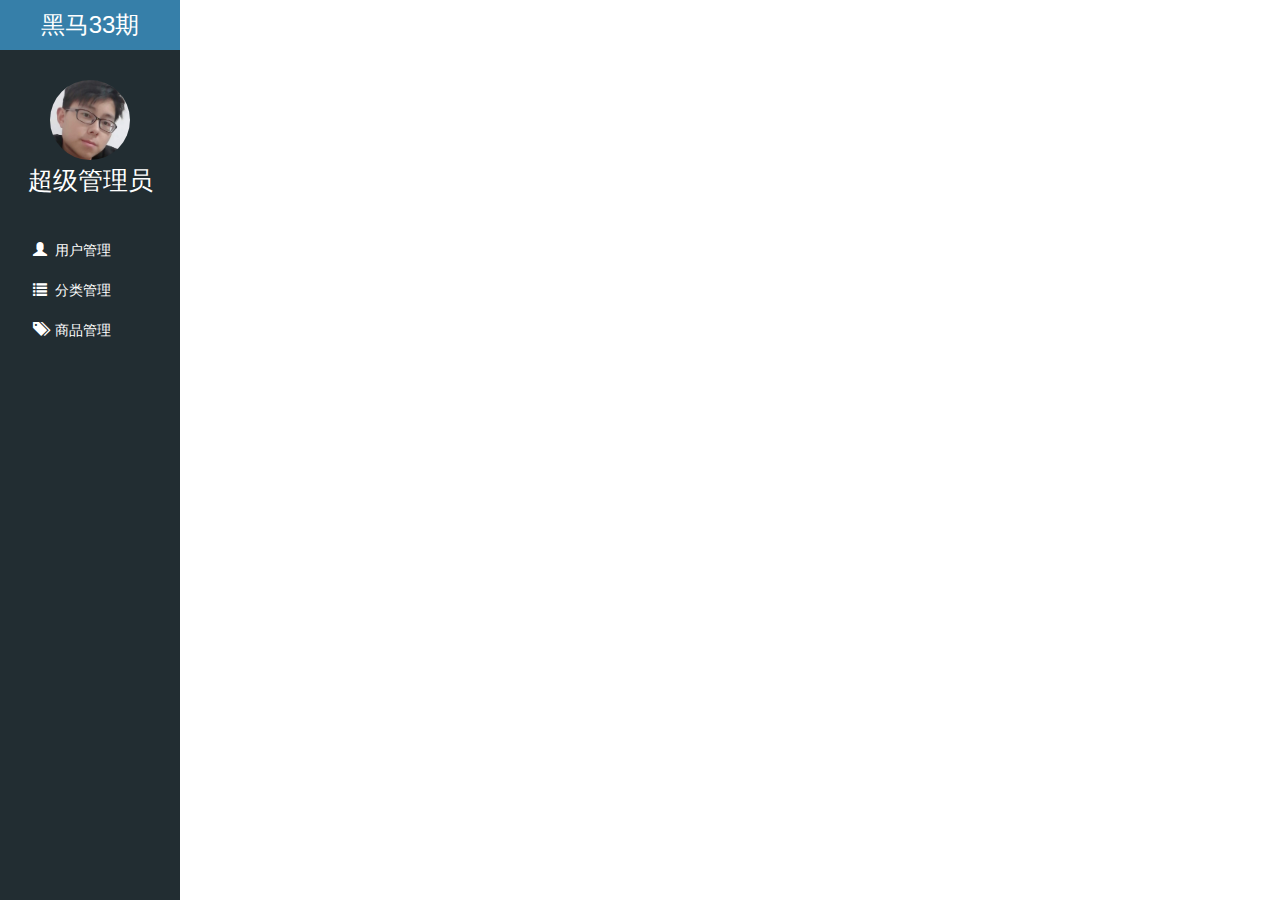
<file: index.html>
<!DOCTYPE html>
<html lang="en">

<head>
    <meta charset="UTF-8">
    <title>Document</title>
    <meta name="viewport" content="width=device-width, initial-scale=1.0">
    <link rel="stylesheet" href="./lib/bootstrap/css/bootstrap.css">
    <link rel="stylesheet" href="./lib/bootstrap-validator/css/bootstrapValidator.min.css">
    <link rel="stylesheet" href="./lib/nprogress/nprogress.css">
    <link rel="stylesheet" href="./css/common.css">
</head>

<body>
    <div class='lt_aside'>
        <div class='left_header'>
            <a href="#">黑马33期</a>
        </div>
        <div class='user'>
            <img src="./images/default.jpg" alt="">
            <p>超级管理员</p>
        </div>
        <div class='nav'>
            <ul>
                <li><a href="#">
                        <i class='glyphicon glyphicon-user'></i>
                        <span>用户管理</span>
                    </a></li>
                <li><a href="#">
                        <i class='glyphicon glyphicon-list'></i>
                        <span>分类管理</span>
                    </a></li>
                <li><a href="#">
                        <i class='glyphicon glyphicon-tags'></i>
                        <span>商品管理</span>
                    </a></li>
            </ul>
        </div>
    </div>







    <script src="./lib/jquery/jquery.min.js"></script>
    <script src="./lib/bootstrap/js/bootstrap.min.js"></script>
    <script src="./lib/bootstrap-validator/js/bootstrapValidator.min.js"></script>
    <script src="./lib/nprogress/nprogress.js"></script>
    <script src="./lib/echarts/echarts.min.js"></script>
    <script src="./js/common.js"></script>
    <!-- <script src="./js/isLogin.js"></script> -->
    <!-- <script src="./js/index.js"></script> -->

</body>

</html>
</file>
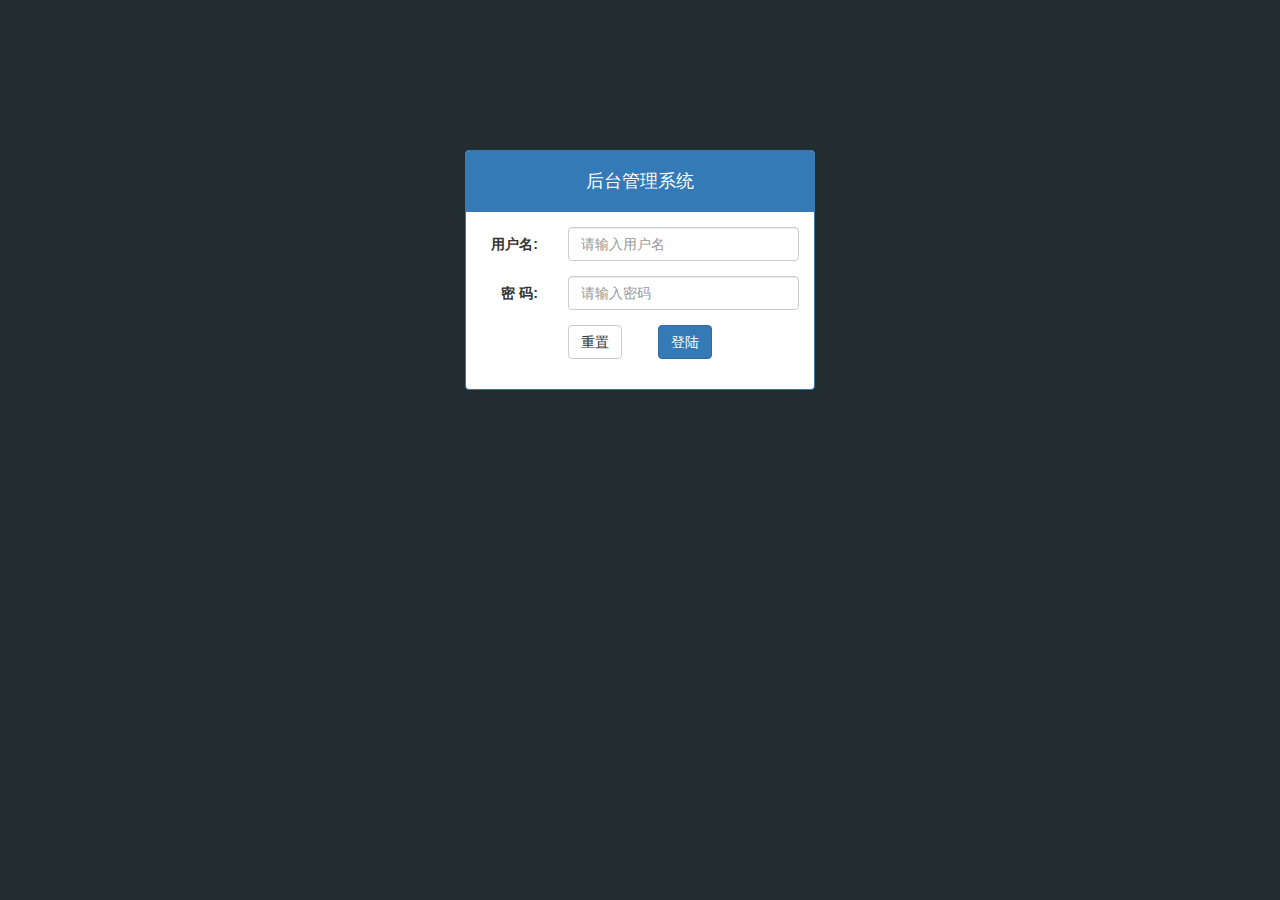
<file: login.html>
<!DOCTYPE html>
<html lang="en">

<head>
    <meta charset="UTF-8">
    <title>Document</title>
    <meta name="viewport" content="width=device-width, initial-scale=1.0">
    <link rel="stylesheet" href="./lib/bootstrap/css/bootstrap.min.css">
    <link rel="stylesheet" href="./lib/bootstrap-validator/css/bootstrapValidator.min.css">
    <link rel="stylesheet" href="./lib/nprogress/nprogress.css">
    <style>
        .body_bg {
            background-color: #222D32;
        }
        .panel-title{
            height:40px;
            line-height:40px;
            font-size:18px;
            text-align: center;
        }
        .mt-150{
            margin-top:150px;
        }
    </style>
</head>

<body class='body_bg'>
    <div class='container'>
        <div class='col-lg-4 col-lg-offset-4'>
            <div class="panel panel-primary mt-150">
                <div class="panel-heading">
                    <h3 class="panel-title">后台管理系统</h3>
                </div>
                <div class="panel-body">
                    <form class="form-horizontal" id='form'>
                        <div class="form-group">
                            <label for="inputEmail3" class="col-sm-3 control-label">用户名:</label>
                            <div class="col-sm-9">
                                <input type="text" class="form-control" name = 'username' id="inputEmail3" placeholder="请输入用户名">
                            </div>
                        </div>
                        <div class="form-group">
                            <label for="inputPassword3" class="col-sm-3 control-label">密 码:</label>
                            <div class="col-sm-9">
                                <input type="text" class="form-control" name='password' id="inputPassword3" placeholder="请输入密码">
                            </div>
                        </div>

                        <div class="form-group">
                            <div class="col-sm-offset-3 col-sm-6">
                                <button type="reset" class="btn btn-default pull-left">重置</button>
                                <button type="submit" class="btn btn-primary pull-right">登陆</button>
                            </div>
                        </div>
                    </form>



                </div>
            </div>
        </div>
    </div>

    <script>



    </script>
    <script src="./lib/jquery/jquery.min.js"></script>
    <script src="./lib/bootstrap/js/bootstrap.min.js"></script>
    <script src="./lib/bootstrap-validator/js/bootstrapValidator.min.js"></script>
    <script src="./lib/nprogress/nprogress.js"></script>
    <script src="./js/common.js"></script>
    <script src="./js/login.js"></script>
</body>

</html>
</file>
<file: lib/nprogress/nprogress.css>
/* Make clicks pass-through */
#nprogress {
  pointer-events: none;
}

#nprogress .bar {
  background: greenyellow;

  position: fixed;
  z-index: 10000;
  top: 0;
  left: 0;

  width: 100%;
  height: 2px;
}

/* Fancy blur effect */
#nprogress .peg {
  display: block;
  position: absolute;
  right: 0px;
  width: 100px;
  height: 100%;
  box-shadow: 0 0 10px #29d, 0 0 5px #29d;
  opacity: 1.0;

  -webkit-transform: rotate(3deg) translate(0px, -4px);
      -ms-transform: rotate(3deg) translate(0px, -4px);
          transform: rotate(3deg) translate(0px, -4px);
}

/* Remove these to get rid of the spinner */
#nprogress .spinner {
  display: block;
  position: fixed;
  z-index: 1031;
  top: 15px;
  right: 15px;
}

#nprogress .spinner-icon {
  width: 18px;
  height: 18px;
  box-sizing: border-box;

  border: solid 2px transparent;
  border-top-color: #29d;
  border-left-color: #29d;
  border-radius: 50%;

  -webkit-animation: nprogress-spinner 400ms linear infinite;
          animation: nprogress-spinner 400ms linear infinite;
}

.nprogress-custom-parent {
  overflow: hidden;
  position: relative;
}

.nprogress-custom-parent #nprogress .spinner,
.nprogress-custom-parent #nprogress .bar {
  position: absolute;
}

@-webkit-keyframes nprogress-spinner {
  0%   { -webkit-transform: rotate(0deg); }
  100% { -webkit-transform: rotate(360deg); }
}
@keyframes nprogress-spinner {
  0%   { transform: rotate(0deg); }
  100% { transform: rotate(360deg); }
}
</file>
<file: css/common.css>
a:link,
a:visited,
a:hover,
a:active{
    text-decoration: none;
}
ul {
    margin: 0;
    padding: 0;
    list-style: none;
}
.lt_aside{
    position: fixed;
    left:0;
    top:0;
    width: 180px;
    height: 100%;
    background-color: #222D32;
    z-index: 100;
    transition: all 1s;
}
.left_header{
    width: 100%;
    height: 50px;
    background-color: #367FA9;
}
.left_header a{
    display: block;
    line-height:50px;
    color:#fff;
    text-align: center;
    font-size: 24px;
}
.lt_aside .user{
    height: 180px;
    padding-top:30px;
    /* background-color: red; */
}
.lt_aside .user img{
    width: 80px;
    height: 80px;
    display: block;
    border-radius: 50%;
    margin:0 auto;
}
.lt_aside .user p{
    height:40px;
    line-height: 40px;
    text-align: center;
    font-size: 25px;
    color:white;
}
.lt_aside .nav a{
    padding-left:30px;
    width: 100%;
    display: block;
    height: 40px;
    line-height:40px;
    color:#fff;
    border-left:3px solid transparent;
}
.lt_aside .nav a i{
    margin-right:4px;
}
.lt_aside .nav .child a{
    padding-left:50px;
}
.lt_aside .nav a.current {
    background-color: #1D1F21;
    border-left:3px solid #006699;
}
.lt_aside .nav .child {
    display: none;
  }
.lt_main{
    padding-left:180px;
    padding-top:50px;
    height: 1000px;
    transition: all 1s;
    /* background-color: skyblue; */
}
.lt_main .lt_topbar{
    position: fixed;
    padding-left:180px;
    left:0;
    top:0;
    height: 50px;
    width:100%;
    background-color: #3C8DBC;
    transition: all 1s;
}
.lt_topbar a{
    width: 50px;
    height: 50px;
    line-height:50px;
    text-align:center;
    color:#fff;
    font-size: 20px;
}
.mt_20{
    margin-top:20px;
}
.lt_topbar.hidemenu{
    padding-left:0px;
}
.lt_aside.hidemenu{
    left:-180px;
}
.lt_main.hidemenu{
    padding-left:0;
}
.echarts_left,
.echarts_right{
    width: 500px;
    height: 400px;
    background-color:skyblue;
}
</file>
<file: lib/bootstrap-validator/css/bootstrapValidator.min.css>
/*!
 * BootstrapValidator (http://bootstrapvalidator.com)
 * The best jQuery plugin to validate form fields. Designed to use with Bootstrap 3
 *
 * @version     v0.5.1, built on 2014-08-22 4:55:09 PM
 * @author      https://twitter.com/nghuuphuoc
 * @copyright   (c) 2013 - 2014 Nguyen Huu Phuoc
 * @license     MIT
 */

.bv-form .help-block{margin-bottom:0}.bv-form .tooltip-inner{text-align:left}.nav-tabs li.bv-tab-success>a{color:#3c763d}.nav-tabs li.bv-tab-error>a{color:#a94442}
</file>
